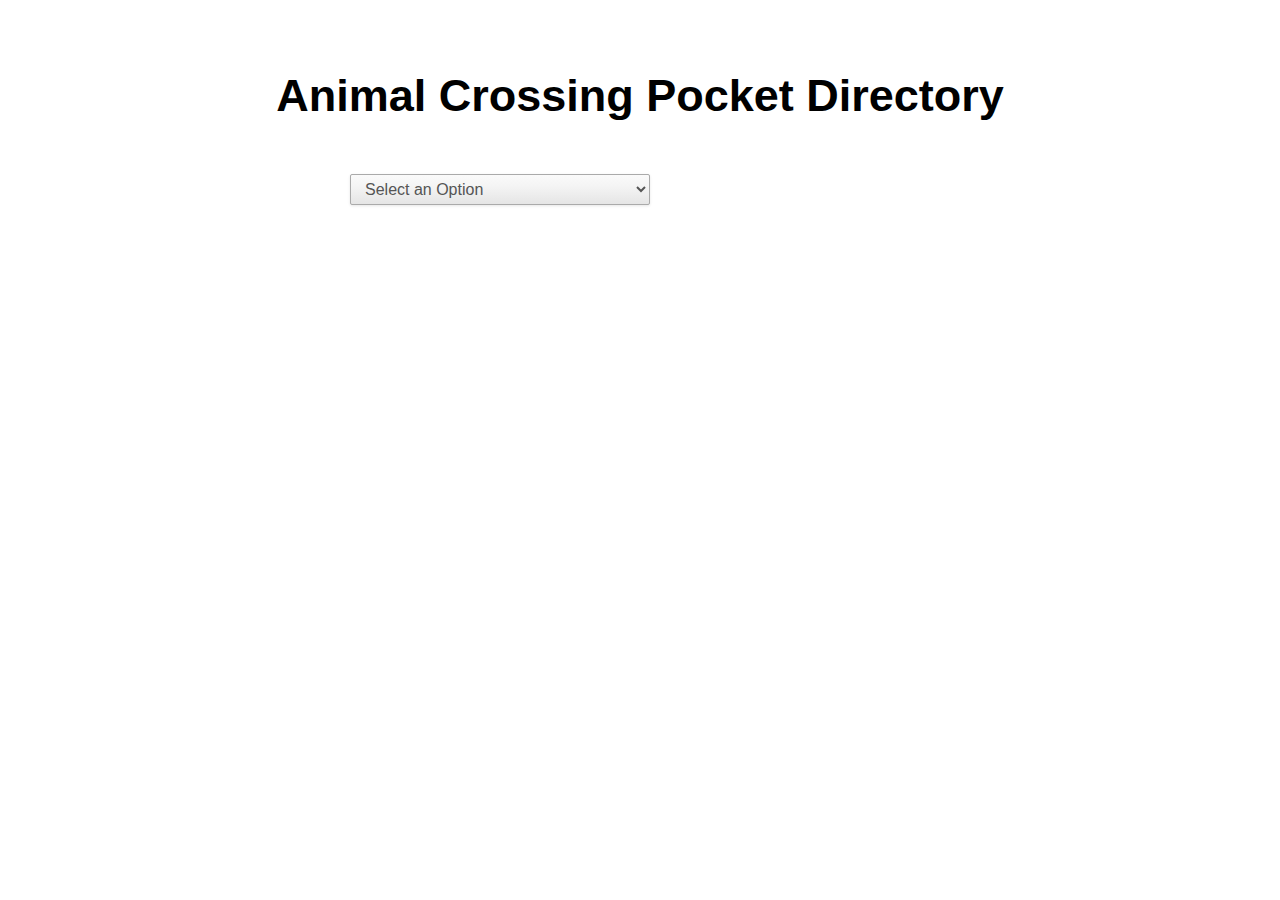
<file: app/templates/index.html>
<!DOCTYPE html>
<html lang="en">

<head>
    <meta charset="utf-8">
    <title>Pocket Directory</title>
    <meta name="viewport" content="width-device-width, initial-scale=1">
    <link rel="shortcut icon" type="image/x-icon" href="../static/favicon.ico">
    <script src="https://ajax.googleapis.com/ajax/libs/jquery/3.2.1/jquery.min.js"></script>
    <link rel="stylesheet" href="../static/style.css">
</head>

<body>
    <div class="container">
        <div id="title">
            <h1>Animal Crossing Pocket Directory</h1>
        </div>
        <div class="selector-container">
            <select class="selection-box">
                <option>Select an Option</option>
                <option value="villagers">Villagers</option>
                <option value="furniture">Furniture</option>
            </select>
        </div>
    </div>
</body>

</html>
</file>
<file: app/static/style.css>
html{
    position: relative;
    min-height: 100%;
    box-sizing: border-box;
}
body{
    font-family: "Avenir-Light", "Helvetica Neue", sans-serif;
    padding: 0;
    margin: 0;
    text-rendering: optimizeLegibility;
}
.container{
    margin: auto 0;
    padding: 20px;
    box-sizing: border-box;
}
#title{
    margin: 50px 0 32px 0;
}
#title h1{
    font-size: 45px;
    padding: 0;
    text-align: center;
}
.selector-container{
    margin: auto;
    width: 50%;
}
/*select{
    padding: 5px 8px;
    border: none;
    box-shadow: none;
    background: transparent;
    background-image: none;
    -webkit-appearance: none
}
.select-style select:focus {
    outline: none;
}*/

select.selection-box, select#selection-boxw-color {
   -webkit-appearance: button;
   -webkit-border-radius: 2px;
   -webkit-box-shadow: 0px 1px 3px rgba(0, 0, 0, 0.1);
   -webkit-padding-end: 20px;
   -webkit-padding-start: 2px;
   -webkit-user-select: none;
   background-image: url(http://i62.tinypic.com/15xvbd5.png), -webkit-linear-gradient(#FAFAFA, #F4F4F4 40%, #E5E5E5);
   background-position: 97% center;
   background-repeat: no-repeat;
   border: 1px solid #AAA;
   color: #555;
   font-size: inherit;
   margin: 20px;
   overflow: hidden;
   padding: 5px 10px;
   text-overflow: ellipsis;
   white-space: nowrap;
   width: 300px;
}

select.selection-box-color {
   color: #fff;
   background-image: url(http://i62.tinypic.com/15xvbd5.png), -webkit-linear-gradient(#779126, #779126 40%, #779126);
   background-color: #779126;
   -webkit-border-radius: 20px;
   -moz-border-radius: 20px;
   border-radius: 20px;
   padding-left: 15px;
}
</file>
